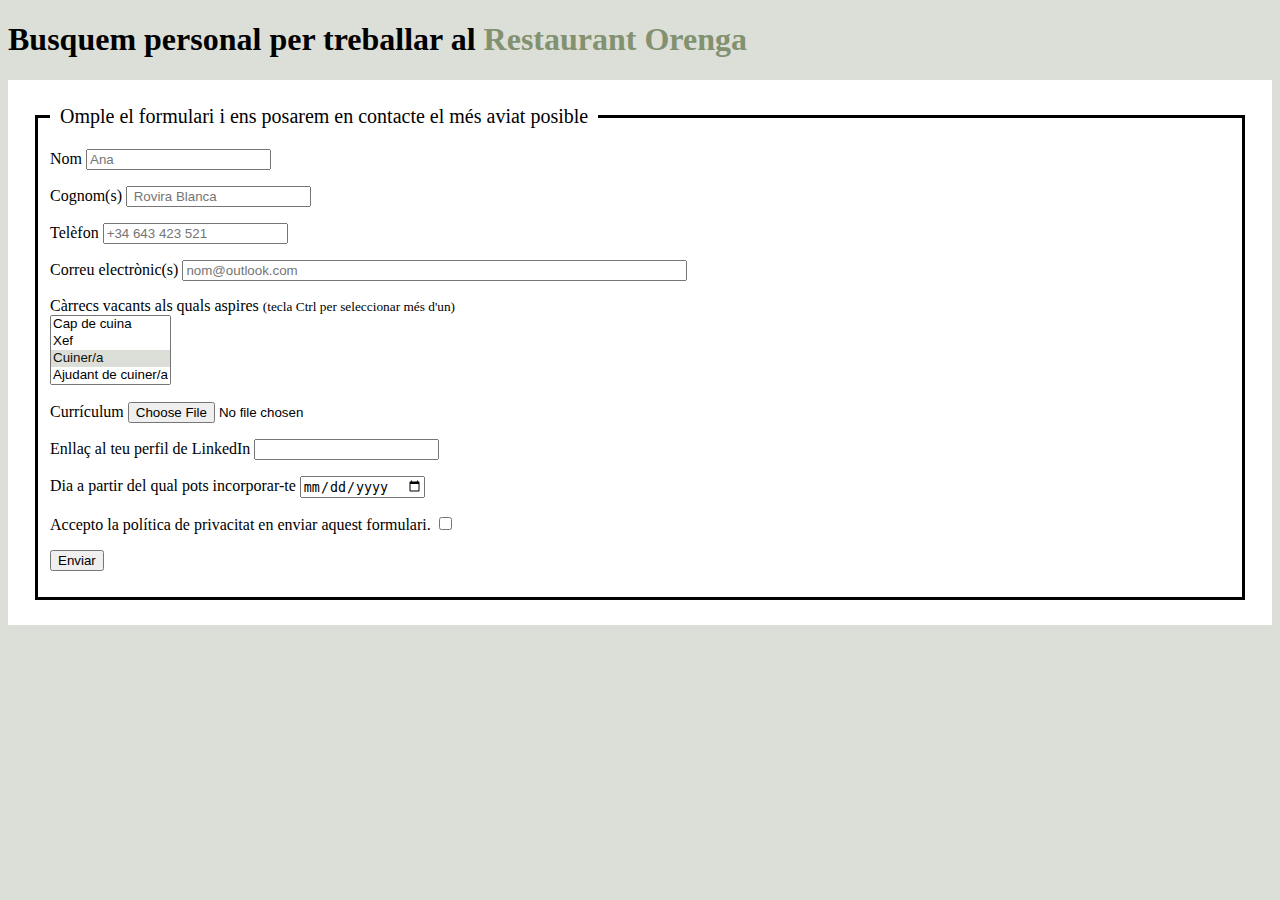
<file: html/workwithus.html>
<!DOCTYPE html>
<html lang="ca">

<head>
    <meta charset="UTF-8">
    <meta http-equiv="X-UA-Compatible" content="IE=edge">
    <meta name="viewport" content="width=device-width, initial-scale=1.0">
    <title>Treballa amb Nosaltres</title>
    <style>
        body {
            background-color: #d7dbd2e0;
        }

        h1 a {
            color: #829170;
            text-decoration: none;
        }

        h1 a:hover {
            text-decoration-line: underline;
        }

        fieldset {
            border: 3px solid black;
        }

        legend {
            font-size: 1.25em;
            padding-left: 10px;
            padding-right: 10px;
        }

        option:checked {
            background-color: #d7dbd2e0;
        }
    </style>
    <script>
        function avisRecepcioNoDisponible() {
            alert(
                "En aquests moments no està disponible la recepció de currículums per a càrrecs vacants. Si us plau, contacti amb info@restaurantorenga.cat o truqui al número de telèfon +34 930 00 000 per a més informació.");
        }
    </script>
</head>

<body>
    <main>
        <h1>Busquem personal per treballar al <a href="index.html">Restaurant Orenga</a></h1>
        <form action="/my-handling-form-page" method="post" enctype="multipart/form-data"
            style="background-color:white; padding:25px;">
            <fieldset>
                <legend>Omple el formulari i ens posarem en contacte el més aviat posible</legend>
                <p>
                    <label for="nom">Nom</label>
                    <input type="text" id="nom" name="nom" placeholder="Ana" required>
                </p>
                <p>
                    <label for="cognoms">Cognom(s)</label>
                    <input type="text" id="cognoms" name="cognoms" placeholder=" Rovira Blanca" required>
                </p>
                <p>
                    <label for="tel">Telèfon</label>
                    <input type="tel" id="tel" name="telefon" placeholder="+34 643 423 521" required>
                </p>
                <p>
                    <label for="email">Correu electrònic(s)</label>
                    <input type="email" id="email" name="email" placeholder="nom@outlook.com" size="60" required>
                </p>
                <p>
                    <label for="feina">Càrrecs vacants als quals aspires <small>(tecla Ctrl per seleccionar més
                            d'un)</small></label> <br>
                    <select name="feinas" id="feina" size="4" multiple>
                        <option value="capcuina">Cap de cuina</option>
                        <option value="xef">Xef</option>
                        <option value="cuiner" selected="selected">Cuiner/a</option>
                        <option value="ajudantcuina">Ajudant de cuiner/a</option>
                        <option value="capsala">Cap de sala</option>
                        <option value="cambrer">Cambrer/a</option>
                    </select>
                </p>
                <p>
                    <label for="curriculum"> Currículum</label>
                    <input type="file" id="curriculum" name="curriculum" accept=".pdf" required>
                </p>
                <p>
                    <label for="url">Enllaç al teu perfil de LinkedIn</label>
                    <input type="url" name="url" id="url">
                </p>
                <p>
                    <label for="datainici">Dia a partir del qual pots incorporar-te</label>
                    <input type="date" id="datainici" name="datainici" min="2022-09-23" required>
                </p>
                <p>
                    <label for="privacitat">Accepto la política de privacitat en enviar aquest formulari.</label>
                    <input type="checkbox" id="privacitat" required>
                </p>
                <p>
                    <input type="submit" value="Enviar" onclick="avisRecepcioNoDisponible()">
                </p>
            </fieldset>
        </form>
    </main>
</body>

</html>
</file>
